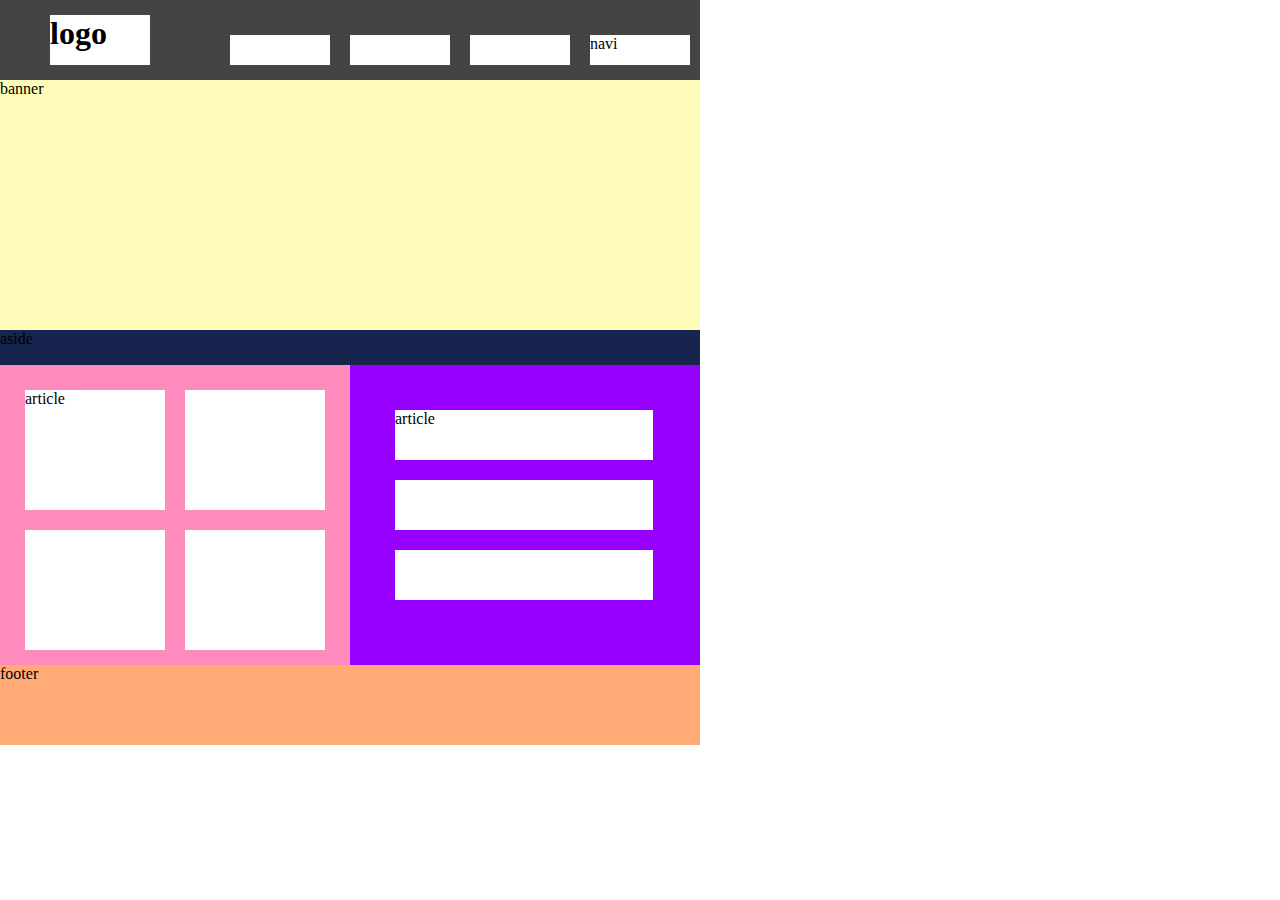
<file: layout_02_0515.html>
<!DOCTYPE html>
<!-- layout_02_0515.html -->
<html lang="ko-KR">
<head>
  <meta charset="UTF-8" />
  <meta http-equiv="X-UA-Compitable" content="IE=edge" />
  <link rel= "stylesheet" href="./layout_02_0515.css" />
  <title>0515 과제</title>
  <style>
    
  </style>
</head>
<body>
  <div id="box">

<!-- // #headbox -->
    <div id="headbox" class="clearfix">

      <h1>logo</h1>
      <div class="navi">navi</div>  
      <div class="navi"></div>  
      <div class="navi"></div>  
      <div class="navi"></div> 

    </div> <!-- //#headbox -->
    
<!-- //#banner -->
    <div id="banner">banner</div>

<!-- //#aside -->
    <div id="aside">aside</div>


    <div class="all clearfix">
<!-- //container_01 -->
      <div id="container_01" class="clearfix">
        <div class="article">article</div>
        <div class="article"></div>
        <div class="article"></div>
        <div class="article"></div>
      </div>

<!-- //#container_02 -->
      <div id="container_02" class="clearfix">
        <div class="article">article</div>
        <div class="article"></div>
        <div class="article"></div>
      </div> 

    </div> <!-- //#all -->

<!-- //#footer -->
    <div id="footer">footer</div>


  </div> <!-- box -->
  

  <!-- javascript -->
  <script src="../js/base/jquery-3.3.1.js"></script>
  <script>
    (function ($) {} (jQuery));
  </script>
</body>
</html>
</file>
<file: layout_02_0515.css>
/* layout_02_0515.css */
/* reset.css */
html, body {margin:0;}
h1,h2,h3,h4,h5,h6 {margin:0; padding:0;}
ul, ol, li {margin:0; padding:0; list-style: none;}
a {text-decoration: none; color:inherit;}
.clearfix:after
.clearfix::after {content: " "; display: block; width: 100%; height: 0; clear: both;}

/* design */
#box {width:700px; height:745px;}

/*headbox */


  #headbox {width:700px; height:80px; background-color:#444;}
    h1 {width:100px; height:50px; background-color:#fff; margin:15px 50px 15px 50px; float:left;}
    .navi {width:100px; height:30px; background-color:#fff; margin:10px; margin-top:35px; float:right;}

  #banner {width:100%; height:250px; background-color:#FFFCB9;}

  #aside {width:100%; height:35px; background-color:#17244D;}

  .all {width: 700px; height: 300px ; background-color: #444;}
    #container_01 {width:350px; height:300px; background-color:#FF8BBD; float:left; padding: 15px; box-sizing: border-box;}
    #container_01 > .article {width:140px; height:120px; background-color: #fff; margin:10px; float:left;}

    #container_02 {width:350px; height:300px; background-color:#9700FF; float:right; padding: 25px; box-sizing: border-box;}
    #container_02 > .article {width:258px; height:50px; background-color: #fff; margin:20px;}


  #footer {width:700px; height:80px; background-color:#fa7;}
</file>
